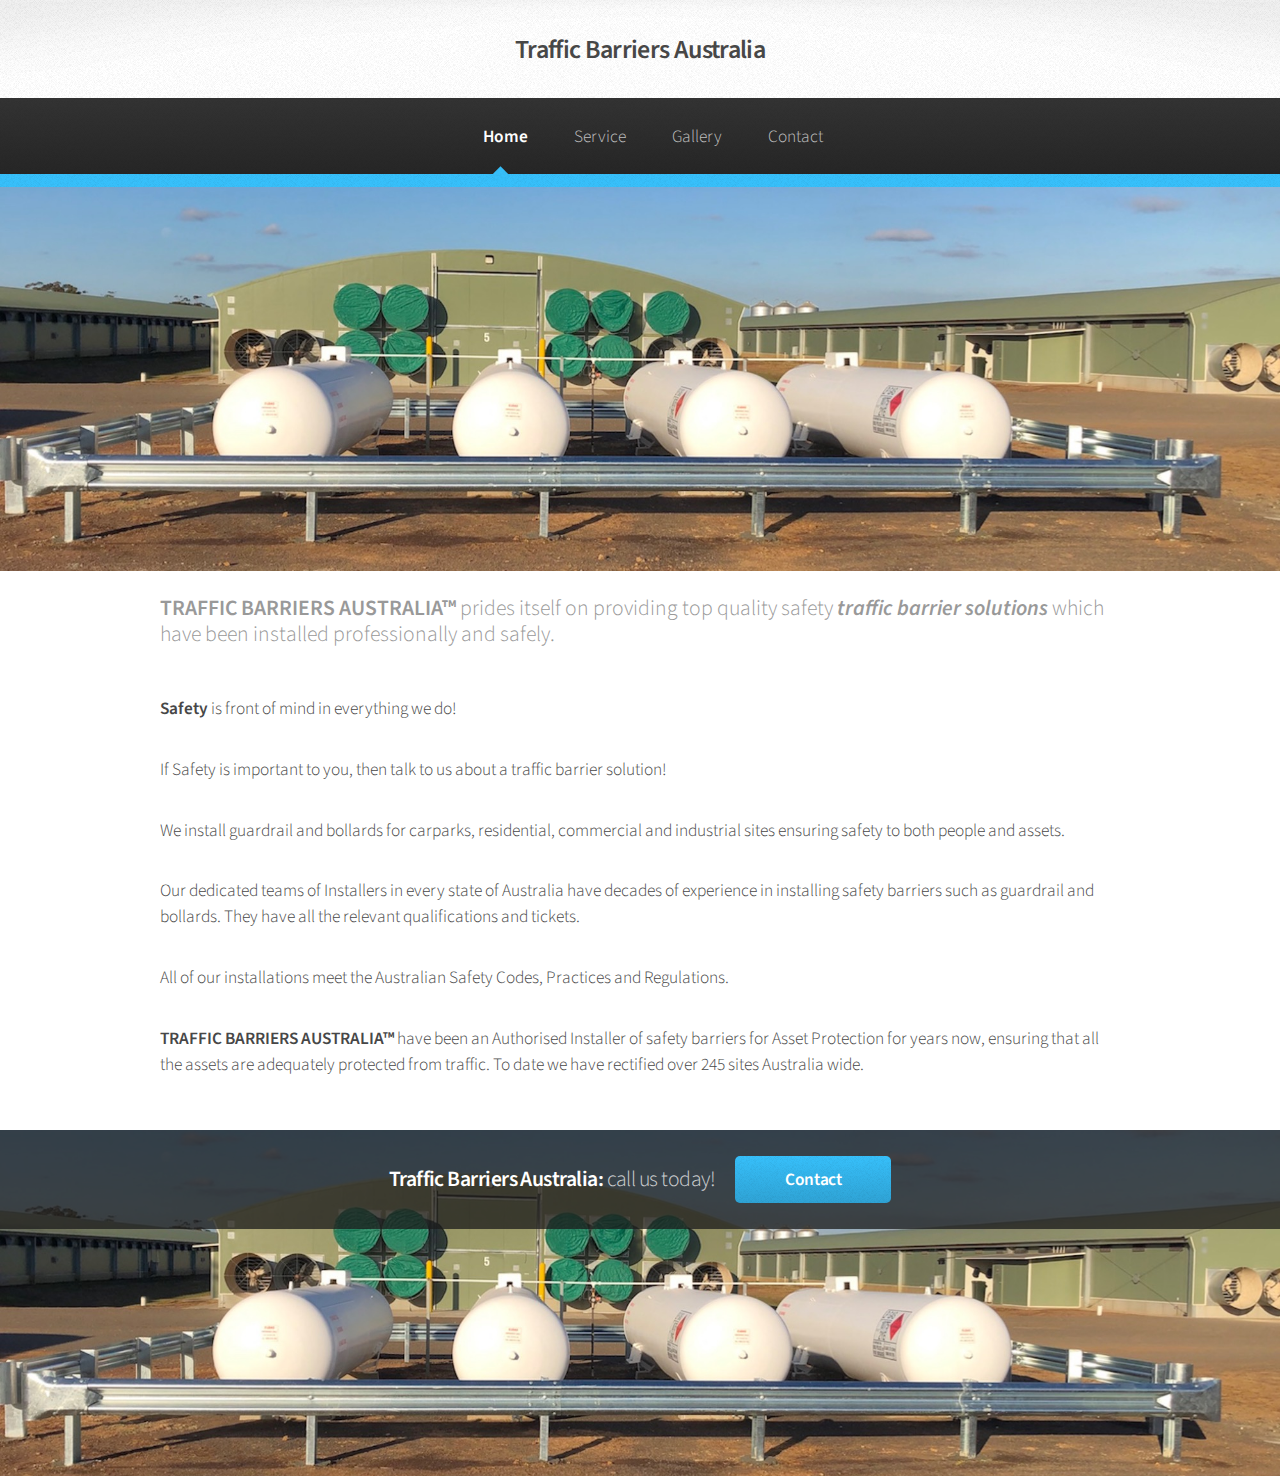
<file: index.html>
<!DOCTYPE HTML>
<html>
	<head>
		<title>Traffic Barriers Australia</title>
		<meta charset="utf-8" />
		<meta name="viewport" content="width=device-width, initial-scale=1, user-scalable=no" />
		<meta name="description" content="Traffic Barriers Australia professionally installs custom barriers to protect assets and individuals. Our guardrail and bollards are Australian made, ensuring top quality and safety">
		<link rel="stylesheet" href="assets/css/main.css" />
	</head>
	<body class="is-preload">
		<div id="page-wrapper">

			<!-- Header -->
				<div id="header">

					<!-- Logo -->
						<h1><a href="index.html" id="logo">Traffic Barriers Australia</a></h1>

					<!-- Nav -->
						<nav id="nav">
							<ul>
								<li class="current"><a href="index.html">Home</a></li>
								<li><a href="service.html">Service</a></li>
								<li><a href="gallery.html">Gallery</a></li>
								<li><a href="contact.html">Contact</a></li>
							</ul>
						</nav>

				</div>

				<div id=slider>
					<figure>
						<img src="images/banner1.jpg"/>
						<img src="images/banner2.jpg"/>
						<img src="images/banner3.jpg"/>
						<img src="images/banner4.jpg"/>
						<img src="images/banner1.jpg"/>
			

					</figure>



				</div>




			<!-- Banner -->
				<!-- <section id="banner"> -->
						<!-- <img src="images/banner1.png"/> -->

					<!-- <header>
						<h2>Traffic Barriers Australia: <em>call us today!</em></h2>
						<a href="contact.html" class="button">Contact</a>
					</header>
				</section> -->

				<!-- Main -->
				<section class="wrapper style1">
						<div class="container">
							<div id="content">
	
								<!-- Content -->
	
									<article>
										<header>
											<!-- <h2>Who We Are</h2> -->
											<p> <b>TRAFFIC BARRIERS AUSTRALIA™</b> prides itself on providing top quality safety <b><em>traffic barrier solutions</em></b> which have been installed professionally and safely.</p>
										</header>
	
										<p><b>Safety</b> is front of mind in everything we do! </p>
										<p>If Safety is important to you, then talk to us about a traffic barrier solution!</p>
										<p>We install guardrail and bollards for carparks, residential, commercial and industrial sites ensuring safety to both people and assets.</p>

										<p>Our dedicated teams of Installers in every state of Australia have decades of experience 
											in installing safety barriers such as guardrail and bollards.  They have all the relevant 
											qualifications and tickets.</p>
										
										<p>All of our installations meet the Australian Safety Codes, Practices and Regulations.
											</p>
											
										<p><b>TRAFFIC BARRIERS AUSTRALIA™</b> have been an Authorised Installer of safety barriers for Asset Protection for years now, 
											ensuring that all the assets are adequately protected from traffic.  To date we have rectified over 245 sites Australia wide.
											</p>


									</article>
	
							</div>
						</div>
					</section>

					<!-- Banner -->
				<section id="banner">
					<header>
						<h2>Traffic Barriers Australia: <em>call us today!</em></h2>
						<a href="contact.html" class="button">Contact</a>
					</header>
				</section>
			
					</div>

			
	

				

		<!-- Scripts -->
			<script src="assets/js/jquery.min.js"></script>
			<script src="assets/js/jquery.dropotron.min.js"></script>
			<script src="assets/js/browser.min.js"></script>
			<script src="assets/js/breakpoints.min.js"></script>
			<script src="assets/js/util.js"></script>
			<script src="assets/js/main.js"></script>

	</body>
</html>
</file>
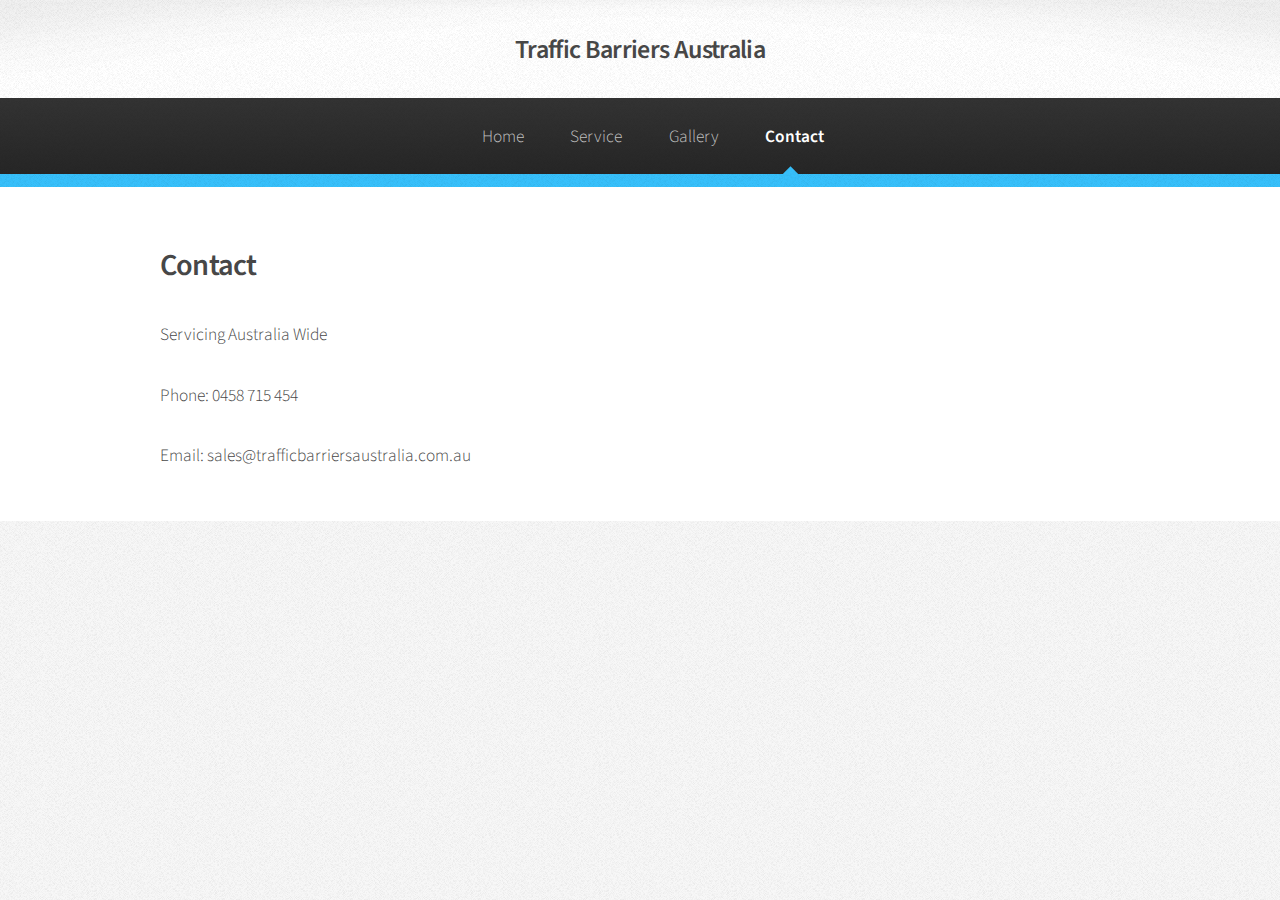
<file: contact.html>
<!DOCTYPE HTML>
<!--
	Arcana by HTML5 UP
	html5up.net | @ajlkn
	Free for personal and commercial use under the CCA 3.0 license (html5up.net/license)
-->
<html>
	<head>
		<title>Traffic Barreirs Australia</title>
		<meta charset="utf-8" />
		<meta name="viewport" content="width=device-width, initial-scale=1, user-scalable=no" />
		<link rel="stylesheet" href="assets/css/main.css" />
	</head>
	<body class="is-preload">
            <div id="page-wrapper">

                    <!-- Header -->
                        <div id="header">
        
                            <!-- Logo -->
                                <h1><a href="index.html" id="logo">Traffic Barriers Australia</a></h1>
        
                            <!-- Nav -->
                                <nav id="nav">
                                    <ul>
                                        <li><a href="index.html">Home</a></li>
                                        <li><a href="Service.html">Service</a></li>
                                        <li><a href="gallery.html">Gallery</a></li>
                                        <li class=current><a href="contact.html">Contact</a></li>
                                    </ul>
                                </nav>
        
                        </div>
         
                    

                        			<!-- Main -->
				<section class="wrapper style1">
						<div class="container">
							<div id="content">
	
								<!-- Content -->
	
									<article>
										<header>
											<h2>Contact</h2>
									
                                        </header>
                                        
                                        <p>Servicing Australia Wide</p>
                                        

										<p>Phone: 0458 715 454</p>
									
										
										<p>Email: sales@trafficbarriersaustralia.com.au </p>
										

                                       

									</article>
	
							</div>
						</div>
					</section>

			  </div>     
			  
			  

             	<!-- Scripts -->
			<script src="assets/js/jquery.min.js"></script>
			<script src="assets/js/jquery.dropotron.min.js"></script>
			<script src="assets/js/browser.min.js"></script>
			<script src="assets/js/breakpoints.min.js"></script>
			<script src="assets/js/util.js"></script>
			<script src="assets/js/main.js"></script> 
   
      </body>
 </html>
</file>
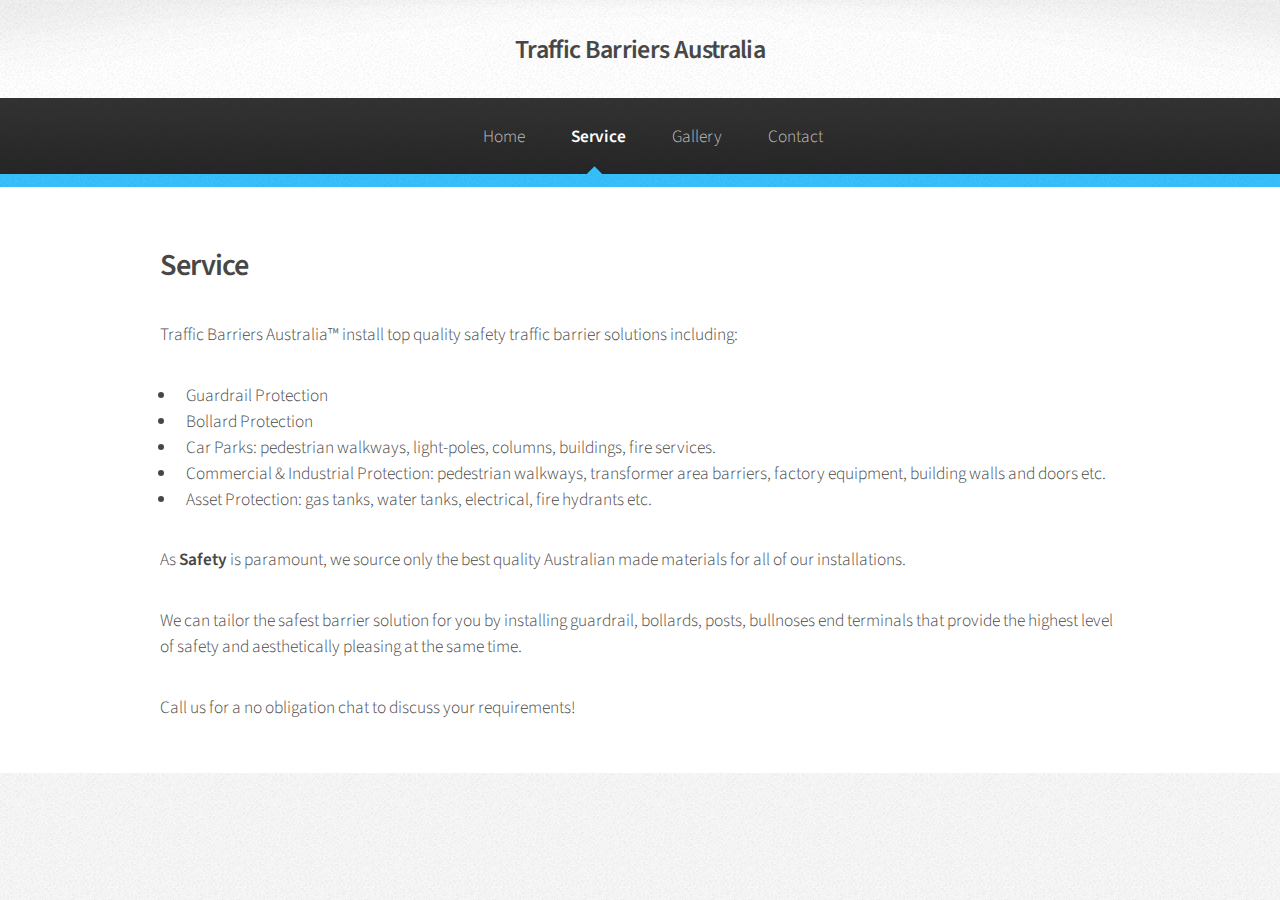
<file: service.html>
<!DOCTYPE HTML>
<!--
	Arcana by HTML5 UP
	html5up.net | @ajlkn
	Free for personal and commercial use under the CCA 3.0 license (html5up.net/license)
-->
<html>
	<head>
		<title>Traffic Barreirs Australia</title>
		<meta charset="utf-8" />
		<meta name="viewport" content="width=device-width, initial-scale=1, user-scalable=no" />
		<link rel="stylesheet" href="assets/css/main.css" />
	</head>
	<body class="is-preload">
            <div id="page-wrapper">

                    <!-- Header -->
                        <div id="header">
        
                            <!-- Logo -->
                                <h1><a href="index.html" id="logo">Traffic Barriers Australia</a></h1>
        
                            <!-- Nav -->
                                <nav id="nav">
                                    <ul>
                                        <li><a href="index.html">Home</a></li>
                                        <li class="current"><a href="Service.html">Service</a></li>
                                        <li><a href="gallery.html">Gallery</a></li>
                                        <li><a href="contact.html">Contact</a></li>
                                        
                                    </ul>
                                </nav>
        
                        </div>
        
                    <!-- Banner -->
                        <!-- <section id="banner">
                            <header>
                                <h2>Arcana: <em>A responsive site template freebie by <a href="http://html5up.net">HTML5 UP</a></em></h2>
                                <a href="#" class="button">Learn More</a>
                            </header>
                        </section> -->

                        			<!-- Main -->
				<section class="wrapper style1">
						<div class="container">
							<div id="content">
	
								<!-- Content -->
	
									<article>
										<header>
											<h2>Service</h2>
									
                                        </header>
                                        
                                        <p>Traffic Barriers Australia™ install top quality safety traffic barrier solutions including:</p>
                                        <ul>
                                            <li>Guardrail Protection</li>
                                            <li>Bollard Protection</li>
                                            <li>Car Parks: pedestrian walkways, light-poles, columns, buildings, fire services.</li>
                                            <li>Commercial & Industrial Protection: pedestrian walkways, transformer
                                                 area barriers, factory equipment, building walls and doors etc.</li>
                                            <li>Asset Protection: gas tanks, water tanks, electrical, fire hydrants etc.</li>
                                        </ul>

                                        <p>As <b>Safety</b> is paramount, we source only the best quality Australian made materials 
                                            for all of our installations. </p>
                                        
                                        <p>We can tailor the safest barrier solution for you by installing guardrail, bollards, posts, 
                                            bullnoses end terminals that provide the highest level of safety and aesthetically pleasing at the same time. </p>
                                        
                                        <p>Call us for a no obligation chat to discuss your requirements!</p>
	
									


									</article>
	
							</div>
						</div>
					</section>

              </div>     

             	<!-- Scripts -->
			<script src="assets/js/jquery.min.js"></script>
			<script src="assets/js/jquery.dropotron.min.js"></script>
			<script src="assets/js/browser.min.js"></script>
			<script src="assets/js/breakpoints.min.js"></script>
			<script src="assets/js/util.js"></script>
			<script src="assets/js/main.js"></script> 
   
      </body>
 </html>
</file>
<file: assets/css/main.css>
@import url("fontawesome-all.min.css");
@import url("https://fonts.googleapis.com/css?family=Source+Sans+Pro:300,300italic,600,600italic");

/*
	Arcana by HTML5 UP
	html5up.net | @ajlkn
	Free for personal and commercial use under the CCA 3.0 license (html5up.net/license)
*/

html, body, div, span, applet, object,
iframe, h1, h2, h3, h4, h5, h6, p, blockquote,
pre, a, abbr, acronym, address, big, cite,
code, del, dfn, em, img, ins, kbd, q, s, samp,
small, strike, strong, sub, sup, tt, var, b,
u, i, center, dl, dt, dd, ol, ul, li, fieldset,
form, label, legend, table, caption, tbody,
tfoot, thead, tr, th, td, article, aside,
canvas, details, embed, figure, figcaption,
footer, header, hgroup, menu, nav, output, ruby,
section, summary, time, mark, audio, video {
	margin: 0;
	padding: 0;
	border: 0;
	font-size: 100%;
	font: inherit;
	vertical-align: baseline;}

article, aside, details, figcaption, figure,
footer, header, hgroup, menu, nav, section {
	display: block;}

body {
	line-height: 1;
}

ol, ul {
	list-style: none;
}

blockquote, q {
	quotes: none;
}

	blockquote:before, blockquote:after, q:before, q:after {
		content: '';
		content: none;
	}

table {
	border-collapse: collapse;
	border-spacing: 0;
}

body {
	-webkit-text-size-adjust: none;
}

mark {
	background-color: transparent;
	color: inherit;
}

input::-moz-focus-inner {
	border: 0;
	padding: 0;
}

input, select, textarea {
	-moz-appearance: none;
	-webkit-appearance: none;
	-ms-appearance: none;
	appearance: none;
}

/* Basic */

	html {
		box-sizing: border-box;
	}

	*, *:before, *:after {
		box-sizing: inherit;
	}

	body {
		background: #f7f7f7 url("images/bg01.png");
	}

		body.is-preload *, body.is-preload *:before, body.is-preload *:after {
			-moz-animation: none !important;
			-webkit-animation: none !important;
			-ms-animation: none !important;
			animation: none !important;
			-moz-transition: none !important;
			-webkit-transition: none !important;
			-ms-transition: none !important;
			transition: none !important;
		}

	body, input, select, textarea {
		color: #474747;
		font-family: 'Source Sans Pro', sans-serif;
		font-size: 16pt;
		font-weight: 300;
		line-height: 1.65em;
	}

	a {
		-moz-transition: color 0.2s ease-in-out, border-color 0.2s ease-in-out, opacity 0.2s ease-in-out;
		-webkit-transition: color 0.2s ease-in-out, border-color 0.2s ease-in-out, opacity 0.2s ease-in-out;
		-ms-transition: color 0.2s ease-in-out, border-color 0.2s ease-in-out, opacity 0.2s ease-in-out;
		transition: color 0.2s ease-in-out, border-color 0.2s ease-in-out, opacity 0.2s ease-in-out;
		color: #37c0fb;
		text-decoration: none;
		/* border-bottom: dotted 1px; */
	}

		a:hover {
			color: #37c0fb;
			border-bottom-color: transparent;
		}

	strong, b {
		font-weight: 600;
	}

	em, i {
		font-style: italic;
	}

	p, ul, ol, dl, table, blockquote {
		margin: 0 0 2em 0;
	}

	h1, h2, h3, h4, h5, h6 {
		color: inherit;
		font-weight: 600;
		line-height: 1.75em;
		margin-bottom: 1em;
	}

		h1 a, h2 a, h3 a, h4 a, h5 a, h6 a {
			color: inherit;
			text-decoration: none;
		}

		h1 em, h2 em, h3 em, h4 em, h5 em, h6 em {
			font-style: normal;
			font-weight: 300;
		}

	h2 {
		font-size: 1.75em;
		letter-spacing: -0.025em;
	}

	h3 {
		font-size: 1.2em;
		letter-spacing: -0.025em;
	}

	sub {
		font-size: 0.8em;
		position: relative;
		top: 0.5em;
	}

	sup {
		font-size: 0.8em;
		position: relative;
		top: -0.5em;
	}

	hr {
		border-top: solid 1px #e0e0e0;
		border: 0;
		margin-bottom: 1.5em;
	}

	blockquote {
		border-left: solid 0.5em #e0e0e0;
		font-style: italic;
		padding: 1em 0 1em 2em;
	}

/* Container */

	.container {
		margin: 0 auto;
		max-width: 100%;
		width: 1400px;
	}

		@media screen and (max-width: 1680px) {

			.container {
				width: 1200px;
			}

		}

		@media screen and (max-width: 1280px) {

			.container {
				width: 960px;
			}

		}

		@media screen and (max-width: 980px) {

			.container {
				width: 95%;
			}

		}

		@media screen and (max-width: 840px) {

			.container {
				width: 95%;
			}

		}

		@media screen and (max-width: 736px) {

			.container {
				width: 90%;
			}

		}

		@media screen and (max-width: 480px) {

			.container {
				width: 100%;
			}

		}

/* Row */

	.row {
		display: flex;
		flex-wrap: wrap;
		box-sizing: border-box;
		align-items: stretch;
	}

		.row > * {
			box-sizing: border-box;
		}

		.row.gtr-uniform > * > :last-child {
			margin-bottom: 0;
		}

		.row.aln-left {
			justify-content: flex-start;
		}

		.row.aln-center {
			justify-content: center;
		}

		.row.aln-right {
			justify-content: flex-end;
		}

		.row.aln-top {
			align-items: flex-start;
		}

		.row.aln-middle {
			align-items: center;
		}

		.row.aln-bottom {
			align-items: flex-end;
		}

		.row > .imp {
			order: -1;
		}

		.row > .col-1 {
			width: 8.33333%;
		}

		.row > .off-1 {
			margin-left: 8.33333%;
		}

		.row > .col-2 {
			width: 16.66667%;
		}

		.row > .off-2 {
			margin-left: 16.66667%;
		}

		.row > .col-3 {
			width: 25%;
		}

		.row > .off-3 {
			margin-left: 25%;
		}

		.row > .col-4 {
			width: 33.33333%;
		}

		.row > .off-4 {
			margin-left: 33.33333%;
		}

		.row > .col-5 {
			width: 41.66667%;
		}

		.row > .off-5 {
			margin-left: 41.66667%;
		}

		.row > .col-6 {
			width: 50%;
		}

		.row > .off-6 {
			margin-left: 50%;
		}

		.row > .col-7 {
			width: 58.33333%;
		}

		.row > .off-7 {
			margin-left: 58.33333%;
		}

		.row > .col-8 {
			width: 66.66667%;
		}

		.row > .off-8 {
			margin-left: 66.66667%;
		}

		.row > .col-9 {
			width: 75%;
		}

		.row > .off-9 {
			margin-left: 75%;
		}

		.row > .col-10 {
			width: 83.33333%;
		}

		.row > .off-10 {
			margin-left: 83.33333%;
		}

		.row > .col-11 {
			width: 91.66667%;
		}

		.row > .off-11 {
			margin-left: 91.66667%;
		}

		.row > .col-12 {
			width: 100%;
		}

		.row > .off-12 {
			margin-left: 100%;
		}

		.row.gtr-0 {
			margin-top: 0px;
			margin-left: 0px;
		}

			.row.gtr-0 > * {
				padding: 0px 0 0 0px;
			}

			.row.gtr-0.gtr-uniform {
				margin-top: 0px;
			}

				.row.gtr-0.gtr-uniform > * {
					padding-top: 0px;
				}

		.row.gtr-25 {
			margin-top: -12.5px;
			margin-left: -12.5px;
		}

			.row.gtr-25 > * {
				padding: 12.5px 0 0 12.5px;
			}

			.row.gtr-25.gtr-uniform {
				margin-top: -12.5px;
			}

				.row.gtr-25.gtr-uniform > * {
					padding-top: 12.5px;
				}

		.row.gtr-50 {
			margin-top: -25px;
			margin-left: -25px;
		}

			.row.gtr-50 > * {
				padding: 25px 0 0 25px;
			}

			.row.gtr-50.gtr-uniform {
				margin-top: -25px;
			}

				.row.gtr-50.gtr-uniform > * {
					padding-top: 25px;
				}

		.row {
			margin-top: -50px;
			margin-left: -50px;
		}

			.row > * {
				padding: 50px 0 0 50px;
			}

			.row.gtr-uniform {
				margin-top: -50px;
			}

				.row.gtr-uniform > * {
					padding-top: 50px;
				}

		.row.gtr-150 {
			margin-top: -75px;
			margin-left: -75px;
		}

			.row.gtr-150 > * {
				padding: 75px 0 0 75px;
			}

			.row.gtr-150.gtr-uniform {
				margin-top: -75px;
			}

				.row.gtr-150.gtr-uniform > * {
					padding-top: 75px;
				}

		.row.gtr-200 {
			margin-top: -100px;
			margin-left: -100px;
		}

			.row.gtr-200 > * {
				padding: 100px 0 0 100px;
			}

			.row.gtr-200.gtr-uniform {
				margin-top: -100px;
			}

				.row.gtr-200.gtr-uniform > * {
					padding-top: 100px;
				}

		@media screen and (max-width: 1680px) {

			.row {
				display: flex;
				flex-wrap: wrap;
				box-sizing: border-box;
				align-items: stretch;
			}

				.row > * {
					box-sizing: border-box;
				}

				.row.gtr-uniform > * > :last-child {
					margin-bottom: 0;
				}

				.row.aln-left {
					justify-content: flex-start;
				}

				.row.aln-center {
					justify-content: center;
				}

				.row.aln-right {
					justify-content: flex-end;
				}

				.row.aln-top {
					align-items: flex-start;
				}

				.row.aln-middle {
					align-items: center;
				}

				.row.aln-bottom {
					align-items: flex-end;
				}

				.row > .imp-wide {
					order: -1;
				}

				.row > .col-1-wide {
					width: 8.33333%;
				}

				.row > .off-1-wide {
					margin-left: 8.33333%;
				}

				.row > .col-2-wide {
					width: 16.66667%;
				}

				.row > .off-2-wide {
					margin-left: 16.66667%;
				}

				.row > .col-3-wide {
					width: 25%;
				}

				.row > .off-3-wide {
					margin-left: 25%;
				}

				.row > .col-4-wide {
					width: 33.33333%;
				}

				.row > .off-4-wide {
					margin-left: 33.33333%;
				}

				.row > .col-5-wide {
					width: 41.66667%;
				}

				.row > .off-5-wide {
					margin-left: 41.66667%;
				}

				.row > .col-6-wide {
					width: 50%;
				}

				.row > .off-6-wide {
					margin-left: 50%;
				}

				.row > .col-7-wide {
					width: 58.33333%;
				}

				.row > .off-7-wide {
					margin-left: 58.33333%;
				}

				.row > .col-8-wide {
					width: 66.66667%;
				}

				.row > .off-8-wide {
					margin-left: 66.66667%;
				}

				.row > .col-9-wide {
					width: 75%;
				}

				.row > .off-9-wide {
					margin-left: 75%;
				}

				.row > .col-10-wide {
					width: 83.33333%;
				}

				.row > .off-10-wide {
					margin-left: 83.33333%;
				}

				.row > .col-11-wide {
					width: 91.66667%;
				}

				.row > .off-11-wide {
					margin-left: 91.66667%;
				}

				.row > .col-12-wide {
					width: 100%;
				}

				.row > .off-12-wide {
					margin-left: 100%;
				}

				.row.gtr-0 {
					margin-top: 0px;
					margin-left: 0px;
				}

					.row.gtr-0 > * {
						padding: 0px 0 0 0px;
					}

					.row.gtr-0.gtr-uniform {
						margin-top: 0px;
					}

						.row.gtr-0.gtr-uniform > * {
							padding-top: 0px;
						}

				.row.gtr-25 {
					margin-top: -10px;
					margin-left: -10px;
				}

					.row.gtr-25 > * {
						padding: 10px 0 0 10px;
					}

					.row.gtr-25.gtr-uniform {
						margin-top: -10px;
					}

						.row.gtr-25.gtr-uniform > * {
							padding-top: 10px;
						}

				.row.gtr-50 {
					margin-top: -20px;
					margin-left: -20px;
				}

					.row.gtr-50 > * {
						padding: 20px 0 0 20px;
					}

					.row.gtr-50.gtr-uniform {
						margin-top: -20px;
					}

						.row.gtr-50.gtr-uniform > * {
							padding-top: 20px;
						}

				.row {
					margin-top: -40px;
					margin-left: -40px;
				}

					.row > * {
						padding: 40px 0 0 40px;
					}

					.row.gtr-uniform {
						margin-top: -40px;
					}

						.row.gtr-uniform > * {
							padding-top: 40px;
						}

				.row.gtr-150 {
					margin-top: -60px;
					margin-left: -60px;
				}

					.row.gtr-150 > * {
						padding: 60px 0 0 60px;
					}

					.row.gtr-150.gtr-uniform {
						margin-top: -60px;
					}

						.row.gtr-150.gtr-uniform > * {
							padding-top: 60px;
						}

				.row.gtr-200 {
					margin-top: -80px;
					margin-left: -80px;
				}

					.row.gtr-200 > * {
						padding: 80px 0 0 80px;
					}

					.row.gtr-200.gtr-uniform {
						margin-top: -80px;
					}

						.row.gtr-200.gtr-uniform > * {
							padding-top: 80px;
						}

		}

		@media screen and (max-width: 1280px) {

			.row {
				display: flex;
				flex-wrap: wrap;
				box-sizing: border-box;
				align-items: stretch;
			}

				.row > * {
					box-sizing: border-box;
				}

				.row.gtr-uniform > * > :last-child {
					margin-bottom: 0;
				}

				.row.aln-left {
					justify-content: flex-start;
				}

				.row.aln-center {
					justify-content: center;
				}

				.row.aln-right {
					justify-content: flex-end;
				}

				.row.aln-top {
					align-items: flex-start;
				}

				.row.aln-middle {
					align-items: center;
				}

				.row.aln-bottom {
					align-items: flex-end;
				}

				.row > .imp-normal {
					order: -1;
				}

				.row > .col-1-normal {
					width: 8.33333%;
				}

				.row > .off-1-normal {
					margin-left: 8.33333%;
				}

				.row > .col-2-normal {
					width: 16.66667%;
				}

				.row > .off-2-normal {
					margin-left: 16.66667%;
				}

				.row > .col-3-normal {
					width: 25%;
				}

				.row > .off-3-normal {
					margin-left: 25%;
				}

				.row > .col-4-normal {
					width: 33.33333%;
				}

				.row > .off-4-normal {
					margin-left: 33.33333%;
				}

				.row > .col-5-normal {
					width: 41.66667%;
				}

				.row > .off-5-normal {
					margin-left: 41.66667%;
				}

				.row > .col-6-normal {
					width: 50%;
				}

				.row > .off-6-normal {
					margin-left: 50%;
				}

				.row > .col-7-normal {
					width: 58.33333%;
				}

				.row > .off-7-normal {
					margin-left: 58.33333%;
				}

				.row > .col-8-normal {
					width: 66.66667%;
				}

				.row > .off-8-normal {
					margin-left: 66.66667%;
				}

				.row > .col-9-normal {
					width: 75%;
				}

				.row > .off-9-normal {
					margin-left: 75%;
				}

				.row > .col-10-normal {
					width: 83.33333%;
				}

				.row > .off-10-normal {
					margin-left: 83.33333%;
				}

				.row > .col-11-normal {
					width: 91.66667%;
				}

				.row > .off-11-normal {
					margin-left: 91.66667%;
				}

				.row > .col-12-normal {
					width: 100%;
				}

				.row > .off-12-normal {
					margin-left: 100%;
				}

				.row.gtr-0 {
					margin-top: 0px;
					margin-left: 0px;
				}

					.row.gtr-0 > * {
						padding: 0px 0 0 0px;
					}

					.row.gtr-0.gtr-uniform {
						margin-top: 0px;
					}

						.row.gtr-0.gtr-uniform > * {
							padding-top: 0px;
						}

				.row.gtr-25 {
					margin-top: -7.5px;
					margin-left: -7.5px;
				}

					.row.gtr-25 > * {
						padding: 7.5px 0 0 7.5px;
					}

					.row.gtr-25.gtr-uniform {
						margin-top: -7.5px;
					}

						.row.gtr-25.gtr-uniform > * {
							padding-top: 7.5px;
						}

				.row.gtr-50 {
					margin-top: -15px;
					margin-left: -15px;
				}

					.row.gtr-50 > * {
						padding: 15px 0 0 15px;
					}

					.row.gtr-50.gtr-uniform {
						margin-top: -15px;
					}

						.row.gtr-50.gtr-uniform > * {
							padding-top: 15px;
						}

				.row {
					margin-top: -30px;
					margin-left: -30px;
				}

					.row > * {
						padding: 30px 0 0 30px;
					}

					.row.gtr-uniform {
						margin-top: -30px;
					}

						.row.gtr-uniform > * {
							padding-top: 30px;
						}

				.row.gtr-150 {
					margin-top: -45px;
					margin-left: -45px;
				}

					.row.gtr-150 > * {
						padding: 45px 0 0 45px;
					}

					.row.gtr-150.gtr-uniform {
						margin-top: -45px;
					}

						.row.gtr-150.gtr-uniform > * {
							padding-top: 45px;
						}

				.row.gtr-200 {
					margin-top: -60px;
					margin-left: -60px;
				}

					.row.gtr-200 > * {
						padding: 60px 0 0 60px;
					}

					.row.gtr-200.gtr-uniform {
						margin-top: -60px;
					}

						.row.gtr-200.gtr-uniform > * {
							padding-top: 60px;
						}

		}

		@media screen and (max-width: 980px) {

			.row {
				display: flex;
				flex-wrap: wrap;
				box-sizing: border-box;
				align-items: stretch;
			}

				.row > * {
					box-sizing: border-box;
				}

				.row.gtr-uniform > * > :last-child {
					margin-bottom: 0;
				}

				.row.aln-left {
					justify-content: flex-start;
				}

				.row.aln-center {
					justify-content: center;
				}

				.row.aln-right {
					justify-content: flex-end;
				}

				.row.aln-top {
					align-items: flex-start;
				}

				.row.aln-middle {
					align-items: center;
				}

				.row.aln-bottom {
					align-items: flex-end;
				}

				.row > .imp-narrow {
					order: -1;
				}

				.row > .col-1-narrow {
					width: 8.33333%;
				}

				.row > .off-1-narrow {
					margin-left: 8.33333%;
				}

				.row > .col-2-narrow {
					width: 16.66667%;
				}

				.row > .off-2-narrow {
					margin-left: 16.66667%;
				}

				.row > .col-3-narrow {
					width: 25%;
				}

				.row > .off-3-narrow {
					margin-left: 25%;
				}

				.row > .col-4-narrow {
					width: 33.33333%;
				}

				.row > .off-4-narrow {
					margin-left: 33.33333%;
				}

				.row > .col-5-narrow {
					width: 41.66667%;
				}

				.row > .off-5-narrow {
					margin-left: 41.66667%;
				}

				.row > .col-6-narrow {
					width: 50%;
				}

				.row > .off-6-narrow {
					margin-left: 50%;
				}

				.row > .col-7-narrow {
					width: 58.33333%;
				}

				.row > .off-7-narrow {
					margin-left: 58.33333%;
				}

				.row > .col-8-narrow {
					width: 66.66667%;
				}

				.row > .off-8-narrow {
					margin-left: 66.66667%;
				}

				.row > .col-9-narrow {
					width: 75%;
				}

				.row > .off-9-narrow {
					margin-left: 75%;
				}

				.row > .col-10-narrow {
					width: 83.33333%;
				}

				.row > .off-10-narrow {
					margin-left: 83.33333%;
				}

				.row > .col-11-narrow {
					width: 91.66667%;
				}

				.row > .off-11-narrow {
					margin-left: 91.66667%;
				}

				.row > .col-12-narrow {
					width: 100%;
				}

				.row > .off-12-narrow {
					margin-left: 100%;
				}

				.row.gtr-0 {
					margin-top: 0px;
					margin-left: 0px;
				}

					.row.gtr-0 > * {
						padding: 0px 0 0 0px;
					}

					.row.gtr-0.gtr-uniform {
						margin-top: 0px;
					}

						.row.gtr-0.gtr-uniform > * {
							padding-top: 0px;
						}

				.row.gtr-25 {
					margin-top: -7.5px;
					margin-left: -7.5px;
				}

					.row.gtr-25 > * {
						padding: 7.5px 0 0 7.5px;
					}

					.row.gtr-25.gtr-uniform {
						margin-top: -7.5px;
					}

						.row.gtr-25.gtr-uniform > * {
							padding-top: 7.5px;
						}

				.row.gtr-50 {
					margin-top: -15px;
					margin-left: -15px;
				}

					.row.gtr-50 > * {
						padding: 15px 0 0 15px;
					}

					.row.gtr-50.gtr-uniform {
						margin-top: -15px;
					}

						.row.gtr-50.gtr-uniform > * {
							padding-top: 15px;
						}

				.row {
					margin-top: -30px;
					margin-left: -30px;
				}

					.row > * {
						padding: 30px 0 0 30px;
					}

					.row.gtr-uniform {
						margin-top: -30px;
					}

						.row.gtr-uniform > * {
							padding-top: 30px;
						}

				.row.gtr-150 {
					margin-top: -45px;
					margin-left: -45px;
				}

					.row.gtr-150 > * {
						padding: 45px 0 0 45px;
					}

					.row.gtr-150.gtr-uniform {
						margin-top: -45px;
					}

						.row.gtr-150.gtr-uniform > * {
							padding-top: 45px;
						}

				.row.gtr-200 {
					margin-top: -60px;
					margin-left: -60px;
				}

					.row.gtr-200 > * {
						padding: 60px 0 0 60px;
					}

					.row.gtr-200.gtr-uniform {
						margin-top: -60px;
					}

						.row.gtr-200.gtr-uniform > * {
							padding-top: 60px;
						}

		}

		@media screen and (max-width: 840px) {

			.row {
				display: flex;
				flex-wrap: wrap;
				box-sizing: border-box;
				align-items: stretch;
			}

				.row > * {
					box-sizing: border-box;
				}

				.row.gtr-uniform > * > :last-child {
					margin-bottom: 0;
				}

				.row.aln-left {
					justify-content: flex-start;
				}

				.row.aln-center {
					justify-content: center;
				}

				.row.aln-right {
					justify-content: flex-end;
				}

				.row.aln-top {
					align-items: flex-start;
				}

				.row.aln-middle {
					align-items: center;
				}

				.row.aln-bottom {
					align-items: flex-end;
				}

				.row > .imp-narrower {
					order: -1;
				}

				.row > .col-1-narrower {
					width: 8.33333%;
				}

				.row > .off-1-narrower {
					margin-left: 8.33333%;
				}

				.row > .col-2-narrower {
					width: 16.66667%;
				}

				.row > .off-2-narrower {
					margin-left: 16.66667%;
				}

				.row > .col-3-narrower {
					width: 25%;
				}

				.row > .off-3-narrower {
					margin-left: 25%;
				}

				.row > .col-4-narrower {
					width: 33.33333%;
				}

				.row > .off-4-narrower {
					margin-left: 33.33333%;
				}

				.row > .col-5-narrower {
					width: 41.66667%;
				}

				.row > .off-5-narrower {
					margin-left: 41.66667%;
				}

				.row > .col-6-narrower {
					width: 50%;
				}

				.row > .off-6-narrower {
					margin-left: 50%;
				}

				.row > .col-7-narrower {
					width: 58.33333%;
				}

				.row > .off-7-narrower {
					margin-left: 58.33333%;
				}

				.row > .col-8-narrower {
					width: 66.66667%;
				}

				.row > .off-8-narrower {
					margin-left: 66.66667%;
				}

				.row > .col-9-narrower {
					width: 75%;
				}

				.row > .off-9-narrower {
					margin-left: 75%;
				}

				.row > .col-10-narrower {
					width: 83.33333%;
				}

				.row > .off-10-narrower {
					margin-left: 83.33333%;
				}

				.row > .col-11-narrower {
					width: 91.66667%;
				}

				.row > .off-11-narrower {
					margin-left: 91.66667%;
				}

				.row > .col-12-narrower {
					width: 100%;
				}

				.row > .off-12-narrower {
					margin-left: 100%;
				}

				.row.gtr-0 {
					margin-top: 0px;
					margin-left: 0px;
				}

					.row.gtr-0 > * {
						padding: 0px 0 0 0px;
					}

					.row.gtr-0.gtr-uniform {
						margin-top: 0px;
					}

						.row.gtr-0.gtr-uniform > * {
							padding-top: 0px;
						}

				.row.gtr-25 {
					margin-top: -7.5px;
					margin-left: -7.5px;
				}

					.row.gtr-25 > * {
						padding: 7.5px 0 0 7.5px;
					}

					.row.gtr-25.gtr-uniform {
						margin-top: -7.5px;
					}

						.row.gtr-25.gtr-uniform > * {
							padding-top: 7.5px;
						}

				.row.gtr-50 {
					margin-top: -15px;
					margin-left: -15px;
				}

					.row.gtr-50 > * {
						padding: 15px 0 0 15px;
					}

					.row.gtr-50.gtr-uniform {
						margin-top: -15px;
					}

						.row.gtr-50.gtr-uniform > * {
							padding-top: 15px;
						}

				.row {
					margin-top: -30px;
					margin-left: -30px;
				}

					.row > * {
						padding: 30px 0 0 30px;
					}

					.row.gtr-uniform {
						margin-top: -30px;
					}

						.row.gtr-uniform > * {
							padding-top: 30px;
						}

				.row.gtr-150 {
					margin-top: -45px;
					margin-left: -45px;
				}

					.row.gtr-150 > * {
						padding: 45px 0 0 45px;
					}

					.row.gtr-150.gtr-uniform {
						margin-top: -45px;
					}

						.row.gtr-150.gtr-uniform > * {
							padding-top: 45px;
						}

				.row.gtr-200 {
					margin-top: -60px;
					margin-left: -60px;
				}

					.row.gtr-200 > * {
						padding: 60px 0 0 60px;
					}

					.row.gtr-200.gtr-uniform {
						margin-top: -60px;
					}

						.row.gtr-200.gtr-uniform > * {
							padding-top: 60px;
						}

		}

		@media screen and (max-width: 736px) {

			.row {
				display: flex;
				flex-wrap: wrap;
				box-sizing: border-box;
				align-items: stretch;
			}

				.row > * {
					box-sizing: border-box;
				}

				.row.gtr-uniform > * > :last-child {
					margin-bottom: 0;
				}

				.row.aln-left {
					justify-content: flex-start;
				}

				.row.aln-center {
					justify-content: center;
				}

				.row.aln-right {
					justify-content: flex-end;
				}

				.row.aln-top {
					align-items: flex-start;
				}

				.row.aln-middle {
					align-items: center;
				}

				.row.aln-bottom {
					align-items: flex-end;
				}

				.row > .imp-mobile {
					order: -1;
				}

				.row > .col-1-mobile {
					width: 8.33333%;
				}

				.row > .off-1-mobile {
					margin-left: 8.33333%;
				}

				.row > .col-2-mobile {
					width: 16.66667%;
				}

				.row > .off-2-mobile {
					margin-left: 16.66667%;
				}

				.row > .col-3-mobile {
					width: 25%;
				}

				.row > .off-3-mobile {
					margin-left: 25%;
				}

				.row > .col-4-mobile {
					width: 33.33333%;
				}

				.row > .off-4-mobile {
					margin-left: 33.33333%;
				}

				.row > .col-5-mobile {
					width: 41.66667%;
				}

				.row > .off-5-mobile {
					margin-left: 41.66667%;
				}

				.row > .col-6-mobile {
					width: 50%;
				}

				.row > .off-6-mobile {
					margin-left: 50%;
				}

				.row > .col-7-mobile {
					width: 58.33333%;
				}

				.row > .off-7-mobile {
					margin-left: 58.33333%;
				}

				.row > .col-8-mobile {
					width: 66.66667%;
				}

				.row > .off-8-mobile {
					margin-left: 66.66667%;
				}

				.row > .col-9-mobile {
					width: 75%;
				}

				.row > .off-9-mobile {
					margin-left: 75%;
				}

				.row > .col-10-mobile {
					width: 83.33333%;
				}

				.row > .off-10-mobile {
					margin-left: 83.33333%;
				}

				.row > .col-11-mobile {
					width: 91.66667%;
				}

				.row > .off-11-mobile {
					margin-left: 91.66667%;
				}

				.row > .col-12-mobile {
					width: 100%;
				}

				.row > .off-12-mobile {
					margin-left: 100%;
				}

				.row.gtr-0 {
					margin-top: 0px;
					margin-left: 0px;
				}

					.row.gtr-0 > * {
						padding: 0px 0 0 0px;
					}

					.row.gtr-0.gtr-uniform {
						margin-top: 0px;
					}

						.row.gtr-0.gtr-uniform > * {
							padding-top: 0px;
						}

				.row.gtr-25 {
					margin-top: -5px;
					margin-left: -5px;
				}

					.row.gtr-25 > * {
						padding: 5px 0 0 5px;
					}

					.row.gtr-25.gtr-uniform {
						margin-top: -5px;
					}

						.row.gtr-25.gtr-uniform > * {
							padding-top: 5px;
						}

				.row.gtr-50 {
					margin-top: -10px;
					margin-left: -10px;
				}

					.row.gtr-50 > * {
						padding: 10px 0 0 10px;
					}

					.row.gtr-50.gtr-uniform {
						margin-top: -10px;
					}

						.row.gtr-50.gtr-uniform > * {
							padding-top: 10px;
						}

				.row {
					margin-top: -20px;
					margin-left: -20px;
				}

					.row > * {
						padding: 20px 0 0 20px;
					}

					.row.gtr-uniform {
						margin-top: -20px;
					}

						.row.gtr-uniform > * {
							padding-top: 20px;
						}

				.row.gtr-150 {
					margin-top: -30px;
					margin-left: -30px;
				}

					.row.gtr-150 > * {
						padding: 30px 0 0 30px;
					}

					.row.gtr-150.gtr-uniform {
						margin-top: -30px;
					}

						.row.gtr-150.gtr-uniform > * {
							padding-top: 30px;
						}

				.row.gtr-200 {
					margin-top: -40px;
					margin-left: -40px;
				}

					.row.gtr-200 > * {
						padding: 40px 0 0 40px;
					}

					.row.gtr-200.gtr-uniform {
						margin-top: -40px;
					}

						.row.gtr-200.gtr-uniform > * {
							padding-top: 40px;
						}

		}

		@media screen and (max-width: 480px) {

			.row {
				display: flex;
				flex-wrap: wrap;
				box-sizing: border-box;
				align-items: stretch;
			}

				.row > * {
					box-sizing: border-box;
				}

				.row.gtr-uniform > * > :last-child {
					margin-bottom: 0;
				}

				.row.aln-left {
					justify-content: flex-start;
				}

				.row.aln-center {
					justify-content: center;
				}

				.row.aln-right {
					justify-content: flex-end;
				}

				.row.aln-top {
					align-items: flex-start;
				}

				.row.aln-middle {
					align-items: center;
				}

				.row.aln-bottom {
					align-items: flex-end;
				}

				.row > .imp-mobilep {
					order: -1;
				}

				.row > .col-1-mobilep {
					width: 8.33333%;
				}

				.row > .off-1-mobilep {
					margin-left: 8.33333%;
				}

				.row > .col-2-mobilep {
					width: 16.66667%;
				}

				.row > .off-2-mobilep {
					margin-left: 16.66667%;
				}

				.row > .col-3-mobilep {
					width: 25%;
				}

				.row > .off-3-mobilep {
					margin-left: 25%;
				}

				.row > .col-4-mobilep {
					width: 33.33333%;
				}

				.row > .off-4-mobilep {
					margin-left: 33.33333%;
				}

				.row > .col-5-mobilep {
					width: 41.66667%;
				}

				.row > .off-5-mobilep {
					margin-left: 41.66667%;
				}

				.row > .col-6-mobilep {
					width: 50%;
				}

				.row > .off-6-mobilep {
					margin-left: 50%;
				}

				.row > .col-7-mobilep {
					width: 58.33333%;
				}

				.row > .off-7-mobilep {
					margin-left: 58.33333%;
				}

				.row > .col-8-mobilep {
					width: 66.66667%;
				}

				.row > .off-8-mobilep {
					margin-left: 66.66667%;
				}

				.row > .col-9-mobilep {
					width: 75%;
				}

				.row > .off-9-mobilep {
					margin-left: 75%;
				}

				.row > .col-10-mobilep {
					width: 83.33333%;
				}

				.row > .off-10-mobilep {
					margin-left: 83.33333%;
				}

				.row > .col-11-mobilep {
					width: 91.66667%;
				}

				.row > .off-11-mobilep {
					margin-left: 91.66667%;
				}

				.row > .col-12-mobilep {
					width: 100%;
				}

				.row > .off-12-mobilep {
					margin-left: 100%;
				}

				.row.gtr-0 {
					margin-top: 0px;
					margin-left: 0px;
				}

					.row.gtr-0 > * {
						padding: 0px 0 0 0px;
					}

					.row.gtr-0.gtr-uniform {
						margin-top: 0px;
					}

						.row.gtr-0.gtr-uniform > * {
							padding-top: 0px;
						}

				.row.gtr-25 {
					margin-top: -5px;
					margin-left: -5px;
				}

					.row.gtr-25 > * {
						padding: 5px 0 0 5px;
					}

					.row.gtr-25.gtr-uniform {
						margin-top: -5px;
					}

						.row.gtr-25.gtr-uniform > * {
							padding-top: 5px;
						}

				.row.gtr-50 {
					margin-top: -10px;
					margin-left: -10px;
				}

					.row.gtr-50 > * {
						padding: 10px 0 0 10px;
					}

					.row.gtr-50.gtr-uniform {
						margin-top: -10px;
					}

						.row.gtr-50.gtr-uniform > * {
							padding-top: 10px;
						}

				.row {
					margin-top: -20px;
					margin-left: -20px;
				}

					.row > * {
						padding: 20px 0 0 20px;
					}

					.row.gtr-uniform {
						margin-top: -20px;
					}

						.row.gtr-uniform > * {
							padding-top: 20px;
						}

				.row.gtr-150 {
					margin-top: -30px;
					margin-left: -30px;
				}

					.row.gtr-150 > * {
						padding: 30px 0 0 30px;
					}

					.row.gtr-150.gtr-uniform {
						margin-top: -30px;
					}

						.row.gtr-150.gtr-uniform > * {
							padding-top: 30px;
						}

				.row.gtr-200 {
					margin-top: -40px;
					margin-left: -40px;
				}

					.row.gtr-200 > * {
						padding: 40px 0 0 40px;
					}

					.row.gtr-200.gtr-uniform {
						margin-top: -40px;
					}

						.row.gtr-200.gtr-uniform > * {
							padding-top: 40px;
						}

		}

/* Section/Article */

	section.special, article.special {
		text-align: center;
	}

	header p {
		color: #999;
		font-size: 1.25em;
		position: relative;
		margin-top: -1.25em;
		margin-bottom: 2.25em;
	}

	header.major {
		text-align: center;
		margin: 0 0 2em 0;
	}

		header.major h2 {
			font-size: 2.25em;
		}

		header.major p {
			position: relative;
			border-top: solid 1px #e0e0e0;
			padding: 1em 0 0 0;
			margin: 0;
			top: -1em;
			font-size: 1.5em;
			letter-spacing: -0.025em;
		}

	footer {
		margin: 0 0 3em 0;
	}

		footer > :last-child {
			margin-bottom: 0;
		}

		footer.major {
			padding-top: 3em;
		}

/* Form */

	input[type="text"],
	input[type="password"],
	input[type="email"],
	textarea {
		-moz-appearance: none;
		-webkit-appearance: none;
		-ms-appearance: none;
		appearance: none;
		-moz-transition: border-color 0.2s ease-in-out;
		-webkit-transition: border-color 0.2s ease-in-out;
		-ms-transition: border-color 0.2s ease-in-out;
		transition: border-color 0.2s ease-in-out;
		background: #fff;
		border: solid 1px #e0e0e0;
		border-radius: 5px;
		color: inherit;
		display: block;
		outline: 0;
		padding: 0.75em;
		text-decoration: none;
		width: 100%;
	}

		input[type="text"]:focus,
		input[type="password"]:focus,
		input[type="email"]:focus,
		textarea:focus {
			border-color: #37c0fb;
		}

	input[type="text"],
	input[type="password"],
	input[type="email"] {
		line-height: 1em;
	}

	label {
		display: block;
		color: inherit;
		font-weight: 600;
		line-height: 1.75em;
		margin-bottom: 0.5em;
	}

	::-webkit-input-placeholder {
		color: #999;
		position: relative;
		top: 3px;
	}

	:-moz-placeholder {
		color: #999;
	}

	::-moz-placeholder {
		color: #999;
	}

	:-ms-input-placeholder {
		color: #999;
	}

/* Image */

	.image {
		border: 0;
		display: inline-block;
		position: relative;
		border-radius: 5px;
	}

		.image img {
			display: block;
			border-radius: 5px;
		}

		.image.left {
			display: block;
			float: left;
			margin: 0 2em 2em 0;
			position: relative;
			top: 0.25em;
		}

			.image.left img {
				display: block;
				width: 100%;
			}

		.image.fit {
			display: block;
		}

			.image.fit img {
				display: block;
				width: 100%;
			}

		.image.featured {
			display: block;
			margin: 0 0 2em 0;
		}

			.image.featured img {
				display: block;
				width: 100%;
			}

/* Icon */

	.icon {
		text-decoration: none;
		position: relative;
		text-decoration: none;
	}

		.icon:before {
			-moz-osx-font-smoothing: grayscale;
			-webkit-font-smoothing: antialiased;
			display: inline-block;
			font-style: normal;
			font-variant: normal;
			text-rendering: auto;
			line-height: 1;
			text-transform: none !important;
			font-family: 'Font Awesome 5 Free';
			font-weight: 400;
		}

		.icon > .label {
			display: none;
		}

		.icon:before {
			line-height: inherit;
		}

		.icon.solid:before {
			font-weight: 900;
		}

		.icon.brands:before {
			font-family: 'Font Awesome 5 Brands';
		}

		.icon.major {
			text-align: center;
			cursor: default;
			background-color: #37c0fb;
			background-image: -moz-linear-gradient(top, rgba(0,0,0,0), rgba(0,0,0,0.15)), url("images/bg01.png");
			background-image: -webkit-linear-gradient(top, rgba(0,0,0,0), rgba(0,0,0,0.15)), url("images/bg01.png");
			background-image: -ms-linear-gradient(top, rgba(0,0,0,0), rgba(0,0,0,0.15)), url("images/bg01.png");
			background-image: linear-gradient(top, rgba(0,0,0,0), rgba(0,0,0,0.15)), url("images/bg01.png");
			color: #fff;
			border-radius: 100%;
			display: inline-block;
			width: 5em;
			height: 5em;
			line-height: 5em;
			box-shadow: 0 0 0 7px white, 0 0 0 8px #e0e0e0;
			margin: 0 0 2em 0;
		}

			.icon.major:before {
				font-size: 36px;
			}

/* Lists */

	ol {
		list-style: decimal;
		padding-left: 1.25em;
	}

		ol li {
			padding-left: 0.25em;
		}

	ul {
		list-style: disc;
		padding-left: 1em;
	}

		ul li {
			padding-left: 0.5em;
		}

/* Links */

	ul.links {
		list-style: none;
		padding-left: 0;
	}

		ul.links li {
			line-height: 2.5em;
			padding-left: 0;
		}

/* Icons */

	ul.icons {
		cursor: default;
		list-style: none;
		padding-left: 0;
	}

		ul.icons li {
			display: inline-block;
			line-height: 1em;
			padding-left: 1.5em;
		}

			ul.icons li:first-child {
				padding-left: 0;
			}

			ul.icons li a, ul.icons li span {
				font-size: 2em;
				border: 0;
			}

/* Menu */

	ul.menu {
		list-style: none;
		padding-left: 0;
	}

		ul.menu li {
			border-left: solid 1px #e0e0e0;
			display: inline-block;
			padding: 0 0 0 1em;
			margin: 0 0 0 1em;
		}

			ul.menu li:first-child {
				border-left: 0;
				margin-left: 0;
				padding-left: 0;
			}

/* Actions */

	ul.actions {
		display: -moz-flex;
		display: -webkit-flex;
		display: -ms-flex;
		display: flex;
		cursor: default;
		list-style: none;
		margin-left: -1em;
		padding-left: 0;
	}

		ul.actions li {
			padding: 0 0 0 1em;
			vertical-align: middle;
		}

		ul.actions.special {
			-moz-justify-content: center;
			-webkit-justify-content: center;
			-ms-justify-content: center;
			justify-content: center;
			width: 100%;
			margin-left: 0;
		}

			ul.actions.special li:first-child {
				padding-left: 0;
			}

		ul.actions.stacked {
			-moz-flex-direction: column;
			-webkit-flex-direction: column;
			-ms-flex-direction: column;
			flex-direction: column;
			margin-left: 0;
		}

			ul.actions.stacked li {
				padding: 1.25em 0 0 0;
			}

				ul.actions.stacked li:first-child {
					padding-top: 0;
				}

		ul.actions.fit {
			width: calc(100% + 1em);
		}

			ul.actions.fit li {
				-moz-flex-grow: 1;
				-webkit-flex-grow: 1;
				-ms-flex-grow: 1;
				flex-grow: 1;
				-moz-flex-shrink: 1;
				-webkit-flex-shrink: 1;
				-ms-flex-shrink: 1;
				flex-shrink: 1;
				width: 100%;
			}

				ul.actions.fit li > * {
					width: 100%;
				}

			ul.actions.fit.stacked {
				width: 100%;
			}

		@media screen and (max-width: 736px) {

			ul.actions:not(.fixed) {
				-moz-flex-direction: column;
				-webkit-flex-direction: column;
				-ms-flex-direction: column;
				flex-direction: column;
				margin-left: 0;
				width: 100% !important;
			}

				ul.actions:not(.fixed) li {
					-moz-flex-grow: 1;
					-webkit-flex-grow: 1;
					-ms-flex-grow: 1;
					flex-grow: 1;
					-moz-flex-shrink: 1;
					-webkit-flex-shrink: 1;
					-ms-flex-shrink: 1;
					flex-shrink: 1;
					padding: 1em 0 0 0;
					text-align: center;
					width: 100%;
				}

					ul.actions:not(.fixed) li > * {
						width: 100%;
					}

					ul.actions:not(.fixed) li:first-child {
						padding-top: 0;
					}

					ul.actions:not(.fixed) li input[type="submit"],
					ul.actions:not(.fixed) li input[type="reset"],
					ul.actions:not(.fixed) li input[type="button"],
					ul.actions:not(.fixed) li button,
					ul.actions:not(.fixed) li .button {
						width: 100%;
					}

						ul.actions:not(.fixed) li input[type="submit"].icon:before,
						ul.actions:not(.fixed) li input[type="reset"].icon:before,
						ul.actions:not(.fixed) li input[type="button"].icon:before,
						ul.actions:not(.fixed) li button.icon:before,
						ul.actions:not(.fixed) li .button.icon:before {
							margin-left: -0.5em;
						}

		}

/* Tables */

	table {
		width: 100%;
	}

		table.default {
			width: 100%;
		}

			table.default tbody tr {
				border-bottom: solid 1px #e0e0e0;
			}

			table.default td {
				padding: 0.5em 1em 0.5em 1em;
			}

			table.default th {
				font-weight: 600;
				padding: 0.5em 1em 0.5em 1em;
				text-align: left;
			}

			table.default thead {
				background-color: #555555;
				background-image: -moz-linear-gradient(top, rgba(0,0,0,0), rgba(0,0,0,0.15)), url("images/bg01.png");
				background-image: -webkit-linear-gradient(top, rgba(0,0,0,0), rgba(0,0,0,0.15)), url("images/bg01.png");
				background-image: -ms-linear-gradient(top, rgba(0,0,0,0), rgba(0,0,0,0.15)), url("images/bg01.png");
				background-image: linear-gradient(top, rgba(0,0,0,0), rgba(0,0,0,0.15)), url("images/bg01.png");
				color: #fff;
			}

/* Button */

	input[type="submit"],
	input[type="reset"],
	input[type="button"],
	button,
	.button {
		-moz-appearance: none;
		-webkit-appearance: none;
		-ms-appearance: none;
		appearance: none;
		-moz-transition: background-color 0.2s ease-in-out, color 0.2s ease-in-out, box-shadow 0.2s ease-in-out;
		-webkit-transition: background-color 0.2s ease-in-out, color 0.2s ease-in-out, box-shadow 0.2s ease-in-out;
		-ms-transition: background-color 0.2s ease-in-out, color 0.2s ease-in-out, box-shadow 0.2s ease-in-out;
		transition: background-color 0.2s ease-in-out, color 0.2s ease-in-out, box-shadow 0.2s ease-in-out;
		background-image: -moz-linear-gradient(top, rgba(0,0,0,0), rgba(0,0,0,0.15)), url("images/bg01.png");
		background-image: -webkit-linear-gradient(top, rgba(0,0,0,0), rgba(0,0,0,0.15)), url("images/bg01.png");
		background-image: -ms-linear-gradient(top, rgba(0,0,0,0), rgba(0,0,0,0.15)), url("images/bg01.png");
		background-image: linear-gradient(top, rgba(0,0,0,0), rgba(0,0,0,0.15)), url("images/bg01.png");
		background-color: #37c0fb;
		border-radius: 5px;
		border: 0;
		color: #fff;
		cursor: pointer;
		display: inline-block;
		padding: 0 1.5em;
		line-height: 2.75em;
		min-width: 9em;
		text-align: center;
		text-decoration: none;
		font-weight: 600;
		letter-spacing: -0.025em;
	}

		input[type="submit"]:hover,
		input[type="reset"]:hover,
		input[type="button"]:hover,
		button:hover,
		.button:hover {
			background-color: #50c8fc;
			color: #fff !important;
		}

		input[type="submit"]:active,
		input[type="reset"]:active,
		input[type="button"]:active,
		button:active,
		.button:active {
			background-color: #1eb8fb;
			color: #fff;
		}

		input[type="submit"].alt,
		input[type="reset"].alt,
		input[type="button"].alt,
		button.alt,
		.button.alt {
			background-color: #555555;
			color: #fff;
		}

			input[type="submit"].alt:hover,
			input[type="reset"].alt:hover,
			input[type="button"].alt:hover,
			button.alt:hover,
			.button.alt:hover {
				background-color: #626262;
			}

			input[type="submit"].alt:active,
			input[type="reset"].alt:active,
			input[type="button"].alt:active,
			button.alt:active,
			.button.alt:active {
				background-color: #484848;
			}

		input[type="submit"].icon:before,
		input[type="reset"].icon:before,
		input[type="button"].icon:before,
		button.icon:before,
		.button.icon:before {
			margin-right: 0.5em;
		}

		input[type="submit"].fit,
		input[type="reset"].fit,
		input[type="button"].fit,
		button.fit,
		.button.fit {
			width: 100%;
		}

		input[type="submit"].small,
		input[type="reset"].small,
		input[type="button"].small,
		button.small,
		.button.small {
			font-size: 0.8em;
		}

/* Box */

	.box.highlight {
		text-align: center;
	}

	.box.post {
		position: relative;
		margin: 0 0 2em 0;
	}

		.box.post:after {
			content: '';
			display: block;
			clear: both;
		}

		.box.post .inner {
			margin-left: calc(30% + 2em);
		}

			.box.post .inner > :last-child {
				margin-bottom: 0;
			}

		.box.post .image {
			width: 30%;
			margin: 0;
		}

/* Header */

	#header {
		text-align: center;
		padding: 3em 0 0 0;
		background-color: #fff;
		background-image: url("images/bg02.png"), url("images/bg02.png"), url("images/bg01.png");
		background-position: top left,					top left,					top left;
		background-size: 100% 6em,					100% 6em,					auto;
		background-repeat: no-repeat,					no-repeat,					repeat;
	}

		#header h1 {
			padding: 0 0 2.75em 0;
			margin: 0;
		}

			#header h1 a {
				font-size: 1.5em;
				letter-spacing: -0.025em;
				border: 0;
			}

	#nav {
		cursor: default;
		background-color: #333;
		background-image: -moz-linear-gradient(top, rgba(0,0,0,0), rgba(0,0,0,0.3)), url("images/bg01.png");
		background-image: -webkit-linear-gradient(top, rgba(0,0,0,0), rgba(0,0,0,0.3)), url("images/bg01.png");
		background-image: -ms-linear-gradient(top, rgba(0,0,0,0), rgba(0,0,0,0.3)), url("images/bg01.png");
		background-image: linear-gradient(top, rgba(0,0,0,0), rgba(0,0,0,0.3)), url("images/bg01.png");
		padding: 0;
	}

		#nav:after {
			content: '';
			display: block;
			width: 100%;
			height: 0.75em;
			background-color: #37c0fb;
			background-image: url("images/bg01.png");
		}

		#nav > ul {
			margin: 0;
		}

			#nav > ul > li {
				position: relative;
				display: inline-block;
				margin-left: 1em;
			}

				#nav > ul > li a {
					color: #c0c0c0;
					text-decoration: none;
					border: 0;
					display: block;
					padding: 1.5em 0.5em 1.35em 0.5em;
				}

				#nav > ul > li:first-child {
					margin-left: 0;
				}

				#nav > ul > li:hover a {
					color: #fff;
				}

				#nav > ul > li.current {
					font-weight: 600;
				}

					#nav > ul > li.current:before {
						-moz-transform: rotateZ(45deg);
						-webkit-transform: rotateZ(45deg);
						-ms-transform: rotateZ(45deg);
						transform: rotateZ(45deg);
						width: 0.75em;
						height: 0.75em;
						content: '';
						display: block;
						position: absolute;
						bottom: -0.5em;
						left: 50%;
						margin-left: -0.375em;
						background-color: #37c0fb;
						background-image: url("images/bg01.png");
					}

					#nav > ul > li.current a {
						color: #fff;
					}

				#nav > ul > li.active a {
					color: #fff;
				}

				#nav > ul > li.active.current:before {
					opacity: 0;
				}

				#nav > ul > li > ul {
					display: none;
				}

/* Dropotron */

	.dropotron {
		background-image: -moz-linear-gradient(top, rgba(0,0,0,0.3), rgba(0,0,0,0)), url("images/bg01.png");
		background-image: -webkit-linear-gradient(top, rgba(0,0,0,0.3), rgba(0,0,0,0)), url("images/bg01.png");
		background-image: -ms-linear-gradient(top, rgba(0,0,0,0.3), rgba(0,0,0,0)), url("images/bg01.png");
		background-image: linear-gradient(top, rgba(0,0,0,0.3), rgba(0,0,0,0)), url("images/bg01.png");
		background-color: #333;
		border-radius: 5px;
		color: #fff;
		min-width: 10em;
		padding: 1em 0;
		text-align: center;
		box-shadow: 0 1em 1em 0 rgba(0, 0, 0, 0.5);
		list-style: none;
	}

		.dropotron > li {
			line-height: 2em;
			padding: 0 1.1em 0 1em;
		}

			.dropotron > li > a {
				color: #c0c0c0;
				text-decoration: none;
				border: 0;
			}

			.dropotron > li.active > a, .dropotron > li:hover > a {
				color: #fff;
			}

		.dropotron.level-0 {
			border-radius: 0 0 5px 5px;
			font-size: 0.9em;
			padding-top: 0;
			margin-top: -1px;
		}

/* Banner */

	#banner {
		background-image: url("../../images/banner1.jpg");
		background-position: center center;
		background-size: cover;
		height: Auto;
		text-align: center;
		position: relative;
		
	}

		#banner header {
			position: absolute;
			top: 0;
			left: 0;
			width: 100%;
			height:auto;
			background: #212121;
			background: rgba(27, 27, 27, 0.75);
			color: #fff;
			padding: 1.5em 0;
		}

			#banner img{
				width: 100%;
				height: auto;
			}

			#banner header h2 {
				display: inline-block;
				margin: 0;
				font-size: 1.25em;
				vertical-align: middle;
			}

				#banner header h2 em {
					opacity: 0.75;
				}

				#banner header h2 a {
					border-bottom-color: rgba(255, 255, 255, 0.5);
				}

					#banner header h2 a:hover {
						border-bottom-color: transparent;
					}

			#banner header .button {
				vertical-align: middle;
				margin-left: 1em;
			}

/* Wrapper */

	.wrapper {
		padding: 5em 0 3em 0;
	}

		.wrapper.style1 {
			background: #fff;
		}

		.wrapper.style2 {
			background-color: #fff;
			background-image: url("images/bg02.png"), url("images/bg03.png"), url("images/bg01.png");
			background-position: top left,						bottom left,					top left;
			background-size: 100% 6em,						100% 6em,						auto;
			background-repeat: no-repeat,						no-repeat,						repeat;
		}

		.wrapper.style3 {
			background-color: #37c0fb;
			background-image: -moz-linear-gradient(top, rgba(0,0,0,0), rgba(0,0,0,0.15)), url("images/bg01.png");
			background-image: -webkit-linear-gradient(top, rgba(0,0,0,0), rgba(0,0,0,0.15)), url("images/bg01.png");
			background-image: -ms-linear-gradient(top, rgba(0,0,0,0), rgba(0,0,0,0.15)), url("images/bg01.png");
			background-image: linear-gradient(top, rgba(0,0,0,0), rgba(0,0,0,0.15)), url("images/bg01.png");
			color: #fff;
		}

			.wrapper.style3 .button {
				background: #fff;
				color: #474747;
			}

				.wrapper.style3 .button:hover {
					color: #37c0fb !important;
				}

/* CTA */

	#cta {
		text-align: center;
		padding: 3.5em 0;
	}

		#cta header h2 {
			display: inline-block;
			vertical-align: middle;
			margin: 0;
		}

		#cta header .button {
			vertical-align: middle;
			margin-left: 1em;
		}

/* Footer */

	#footer {
		padding: 4em 0 8em 0;
	}

		#footer a {
			color: inherit;
			border-bottom-color: rgba(71, 71, 71, 0.25);
		}

			#footer a:hover {
				color: #37c0fb;
				border-bottom-color: transparent;
			}

		#footer .container {
			margin-bottom: 4em;
		}

		#footer .icons {
			text-align: center;
			margin: 0;
		}

			#footer .icons a {
				color: #999;
			}

				#footer .icons a:hover {
					color: #474747;
				}

		#footer .copyright {
			color: #999;
			margin-top: 1.5em;
			text-align: center;
			font-size: 0.9em;
		}

/* Wide */

	@media screen and (max-width: 1680px) {

		/* Basic */

			body, input, select, textarea {
				font-size: 14pt;
				line-height: 1.5em;
			}

		/* Banner */

			#banner {
				height: 24em;
			}

	}

/* Normal */

	@media screen and (max-width: 1280px) {

		/* Basic */

			body, input, select, textarea {
				font-size: 13pt;
				line-height: 1.5em;
			}

		/* Lists */

			ol {
				padding-left: 1.25em;
			}

				ol li {
					padding-left: 0.25em;
				}

		/* Icons */

			ul.icons li a, ul.icons li span {
				font-size: 1.5em;
			}

		/* Header */

			#header {
				padding: 2em 0 0 0;
			}

				#header h1 {
					padding: 0 0 1.75em 0;
				}

		/* Banner */

			#banner {
				height: 20em;
			}

		/* Wrapper */

			.wrapper {
				padding: 3em 0 1em 0;
			}

		/* CTA */

			#cta {
				padding: 2em 0;
			}

		/* Footer */

			#footer {
				padding: 3em 0 3em 0;
			}

				#footer .container {
					margin-bottom: 1em;
				}

	}

/* Narrow */

	@media screen and (max-width: 980px) {

		/* Basic */

			body, input, select, textarea {
				font-size: 12pt;
				line-height: 1.5em;
			}

	}

/* Narrower */

	#navPanel, #titleBar {
		display: none;
	}

	@media screen and (max-width: 840px) {

		/* Basic */

			html, body {
				overflow-x: hidden;
			}

			body, input, select, textarea {
				font-size: 13pt;
			}

			h1, h2, h3, h4, h5, h6 {
				margin-bottom: 0.5em;
			}

			header p {
				margin-top: -0.75em;
			}

			header.major {
				text-align: center;
				margin: 0 0 2em 0;
			}

				header.major h2 {
					font-size: 1.75em;
				}

				header.major p {
					top: -0.25em;
					font-size: 1.25em;
				}

		/* Box */

			.box.highlight {
				text-align: left;
				position: relative;
				padding-left: 7em;
			}

				.box.highlight i {
					position: absolute;
					margin: 0;
					left: 0;
					top: 0.25em;
				}

			.box.post .inner {
				margin-left: calc(20% + 2em);
			}

			.box.post .image {
				width: 20%;
			}

		/* Header */

			#header {
				display: none;
			}

		/* Banner */

			#banner {
				height: 20em;
			}

				#banner header h2 {
					display: block;
				}

				#banner header .button {
					margin: 1em 0 0 0;
				}

		/* CTA */

			#cta {
				padding: 1.5em 0;
			}

				#cta header h2 {
					display: block;
				}

				#cta header .button {
					margin: 1em 0 0 0;
				}

		/* Footer */

			#footer {
				text-align: center;
			}

				#footer .container {
					margin-bottom: 4em;
				}

				#footer form .actions {
					-moz-justify-content: center;
					-webkit-justify-content: center;
					-ms-justify-content: center;
					justify-content: center;
					width: 100%;
					margin-left: 0;
				}

					#footer form .actions li:first-child {
						padding-left: 0;
					}

		/* Nav */

			#page-wrapper {
				-moz-backface-visibility: hidden;
				-webkit-backface-visibility: hidden;
				-ms-backface-visibility: hidden;
				backface-visibility: hidden;
				-moz-transition: -moz-transform 0.5s ease;
				-webkit-transition: -webkit-transform 0.5s ease;
				-ms-transition: -ms-transform 0.5s ease;
				transition: transform 0.5s ease;
				padding-bottom: 1px;
				padding-top: 44px;
			}

			#titleBar {
				-moz-backface-visibility: hidden;
				-webkit-backface-visibility: hidden;
				-ms-backface-visibility: hidden;
				backface-visibility: hidden;
				-moz-transition: -moz-transform 0.5s ease;
				-webkit-transition: -webkit-transform 0.5s ease;
				-ms-transition: -ms-transform 0.5s ease;
				transition: transform 0.5s ease;
				display: block;
				height: 44px;
				left: 0;
				position: fixed;
				top: 0;
				width: 100%;
				z-index: 10001;
				background-color: #333;
				background-image: -moz-linear-gradient(top, rgba(0,0,0,0), rgba(0,0,0,0.3)), url("images/bg01.png");
				background-image: -webkit-linear-gradient(top, rgba(0,0,0,0), rgba(0,0,0,0.3)), url("images/bg01.png");
				background-image: -ms-linear-gradient(top, rgba(0,0,0,0), rgba(0,0,0,0.3)), url("images/bg01.png");
				background-image: linear-gradient(top, rgba(0,0,0,0), rgba(0,0,0,0.3)), url("images/bg01.png");
				height: 44px;
				line-height: 44px;
				box-shadow: 0 4px 0 0 #37c0fb;
			}

				#titleBar .title {
					display: block;
					position: relative;
					font-weight: 600;
					text-align: center;
					color: #fff;
					z-index: 1;
				}

					#titleBar .title em {
						font-style: normal;
						font-weight: 300;
					}

				#titleBar .toggle {
					text-decoration: none;
					border: 0;
					height: 60px;
					left: 0;
					position: absolute;
					top: 0;
					width: 80px;
					z-index: 2;
				}

					#titleBar .toggle:before {
						-moz-osx-font-smoothing: grayscale;
						-webkit-font-smoothing: antialiased;
						display: inline-block;
						font-style: normal;
						font-variant: normal;
						text-rendering: auto;
						line-height: 1;
						text-transform: none !important;
						font-family: 'Font Awesome 5 Free';
						font-weight: 900;
					}

					#titleBar .toggle:before {
						content: '\f0c9';
						display: block;
						height: 44px;
						line-height: inherit;
						text-align: center;
						width: 44px;
						color: #fff;
						opacity: 0.5;
					}

					#titleBar .toggle:active:before {
						opacity: 0.75;
					}

			#navPanel {
				background-color: #1f1f1f;
				box-shadow: inset -1px 0 3px 0 rgba(0, 0, 0, 0.5);
				background-image: -moz-linear-gradient(left, rgba(0,0,0,0) 75%, rgba(0,0,0,0.15)), url("images/bg01.png");
				background-image: -webkit-linear-gradient(left, rgba(0,0,0,0) 75%, rgba(0,0,0,0.15)), url("images/bg01.png");
				background-image: -ms-linear-gradient(left, rgba(0,0,0,0) 75%, rgba(0,0,0,0.15)), url("images/bg01.png");
				background-image: linear-gradient(left, rgba(0,0,0,0) 75%, rgba(0,0,0,0.15)), url("images/bg01.png");
				-moz-backface-visibility: hidden;
				-webkit-backface-visibility: hidden;
				-ms-backface-visibility: hidden;
				backface-visibility: hidden;
				-moz-transform: translateX(-275px);
				-webkit-transform: translateX(-275px);
				-ms-transform: translateX(-275px);
				transform: translateX(-275px);
				-moz-transition: -moz-transform 0.5s ease;
				-webkit-transition: -webkit-transform 0.5s ease;
				-ms-transition: -ms-transform 0.5s ease;
				transition: transform 0.5s ease;
				display: block;
				height: 100%;
				left: 0;
				overflow-y: auto;
				position: fixed;
				top: 0;
				width: 275px;
				z-index: 10002;
			}

				#navPanel .link {
					border-bottom: 0;
					border-top: solid 1px rgba(255, 255, 255, 0.05);
					color: #888;
					display: block;
					height: 48px;
					line-height: 48px;
					padding: 0 1em 0 1em;
					text-decoration: none;
				}

					#navPanel .link:first-child {
						border-top: 0;
					}

					#navPanel .link.depth-0 {
						color: #fff;
					}

					#navPanel .link .indent-1 {
						display: inline-block;
						width: 1em;
					}

					#navPanel .link .indent-2 {
						display: inline-block;
						width: 2em;
					}

					#navPanel .link .indent-3 {
						display: inline-block;
						width: 3em;
					}

					#navPanel .link .indent-4 {
						display: inline-block;
						width: 4em;
					}

					#navPanel .link .indent-5 {
						display: inline-block;
						width: 5em;
					}

			body.navPanel-visible #page-wrapper {
				-moz-transform: translateX(275px);
				-webkit-transform: translateX(275px);
				-ms-transform: translateX(275px);
				transform: translateX(275px);
			}

			body.navPanel-visible #titleBar {
				-moz-transform: translateX(275px);
				-webkit-transform: translateX(275px);
				-ms-transform: translateX(275px);
				transform: translateX(275px);
			}

			body.navPanel-visible #navPanel {
				-moz-transform: translateX(0);
				-webkit-transform: translateX(0);
				-ms-transform: translateX(0);
				transform: translateX(0);
			}

	}

/* Mobile */

	@media screen and (max-width: 736px) {

		/* Basic */

			body, input, select, textarea {
				font-size: 11pt;
				line-height: 1.35em;
			}

			h2 {
				font-size: 1.25em;
				letter-spacing: 0;
				line-height: 1.35em;
			}

			h3 {
				font-size: 1em;
				letter-spacing: 0;
				line-height: 1.35em;
			}

			header p {
				margin-top: -0.5em;
				font-size: 1em;
			}

			header.major {
				padding: 0 20px;
			}

				header.major h2 {
					font-size: 1.25em;
				}

				header.major p {
					top: 0;
					margin-top: 1.25em;
					font-size: 1em;
				}

		/* Menu */

			ul.menu li {
				border: 0;
				padding: 0;
				margin: 0;
				display: block;
				line-height: 2em;
			}

		/* Banner */

			#banner {
				height: 18em;
			}

		/* Wrapper */

			.wrapper {
				padding: 2em 0 1px 0;
			}

	}

/* Mobile (Portrait) */

	@media screen and (max-width: 480px) {

		/* Icon */

			.icon.major {
				width: 4em;
				height: 4em;
				line-height: 4em;
				box-shadow: 0 0 0 7px white, 0 0 0 8px #e0e0e0;
			}

				.icon.major:before {
					font-size: 24px;
				}

		/* Button */

			input[type="submit"],
			input[type="reset"],
			input[type="button"],
			button,
			.button {
				width: 100%;
				display: block;
			}

		/* Box */

			.box.highlight {
				padding-left: calc(4em + 30px);
			}

			.box.post .inner {
				margin-left: calc(30% + 20px);
			}

			.box.post .image {
				width: 30%;
			}

		/* Banner */

			#banner {
				height: 20em;
			}

				#banner header {
					padding: 20px;
				}

		/* Wrapper */

			.wrapper {
				padding: 2em 20px 1px 20px;
			}

		/* CTA */

			#cta {
				padding: 20px;
			}

		/* Footer */

			#footer {
				padding: 2em 20px;
				text-align: left;
			}

	}


	/* GALLERY */

	.gallery{
		margin: 50 px 50 px;
		display: table-cell;
        vertical-align: middle;
        text-align:center
	}

	.gallery img{
		transition: 1 s;
		padding: 40 px;
		width: 200 px;
	
		
	}

	.gallery img:hover {
		filter:grayscale(100%)

	}


	/*SLIDER*/


	#slider{
		overflow: hidden;
		margin bottom: 10px; 

	} 

	#slider figure {
		position: relative;
		width: 500%; 
		margin: 0;
		left: 0;
		animation: 20s  slider infinite; 
	}

	#slider figure img{
		float: left;
		width: 20%;

	}

	@keyframes slider {
		0%{
			left: 0;
		}

		20% {
			left:0;
		}
		
		25% {
			left: -100%;
		}

		45%{
			left: -100%;
		}

		50% {
			left: -200%;
		}

		70% {
			left: -200%;
		}

		75% {
			left:-300%;
		}

		95% {
			left:-300%;
		}

		100%{
			left:-400%;
		}
	
	}
</file>
